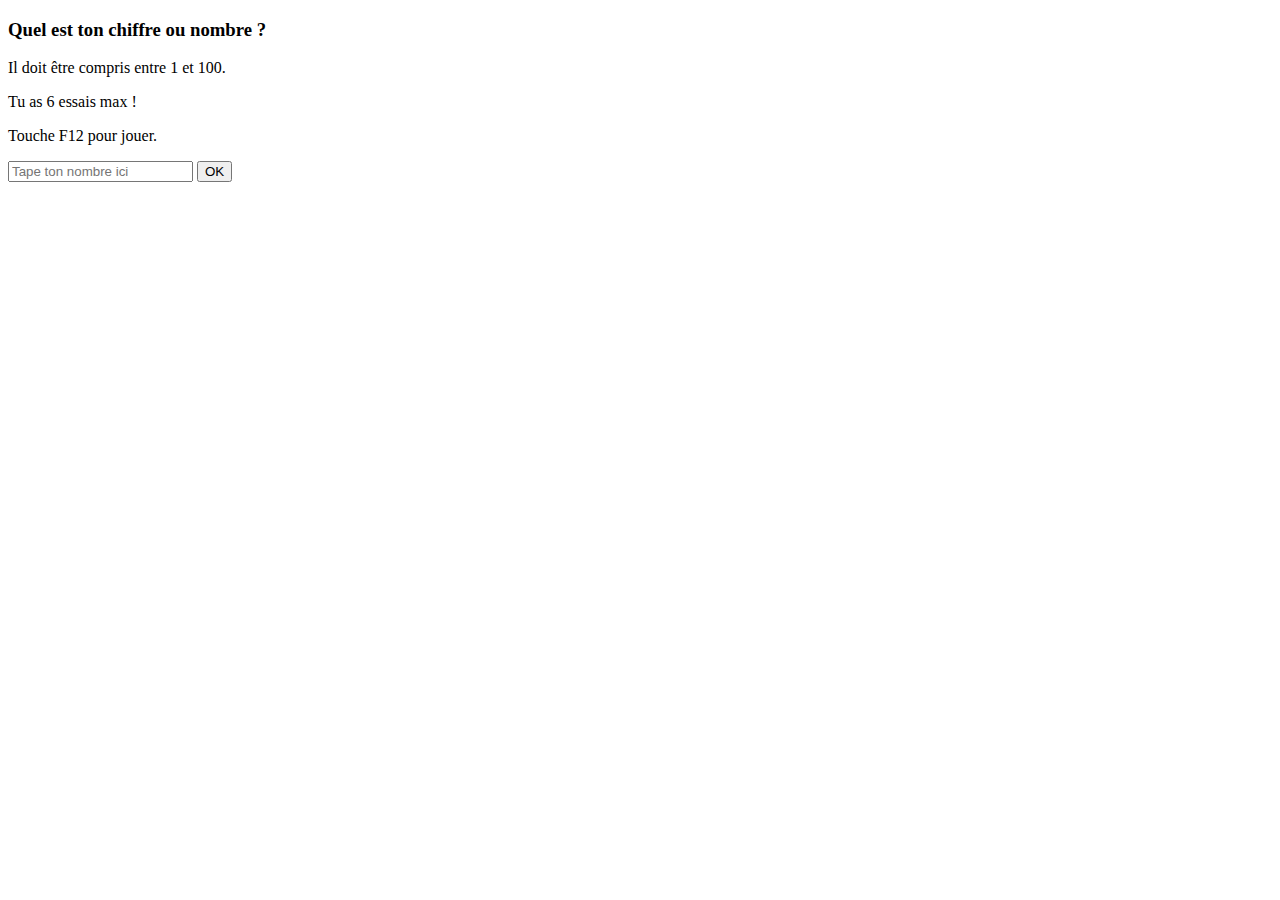
<file: devinetteNombre/html/devinette.html>
<!doctype html>
<html>

<head>
    <meta charset="utf-8">
    <title>Jeu de devinette</title>
</head>

<body>
	<h3>Quel est ton chiffre ou nombre ?</h3>
	<p>Il doit être compris entre 1 et 100.</p>
	<p>Tu as 6 essais max !</p>
	<p>Touche F12 pour jouer.</p>
	<form id="form">
		<input type="number" id="choix" placeholder="Tape ton nombre ici">
		<button type="submit">OK</button>
	</form>
    <script src="../js/devinette.js"></script>
</body>

</html>
</file>
